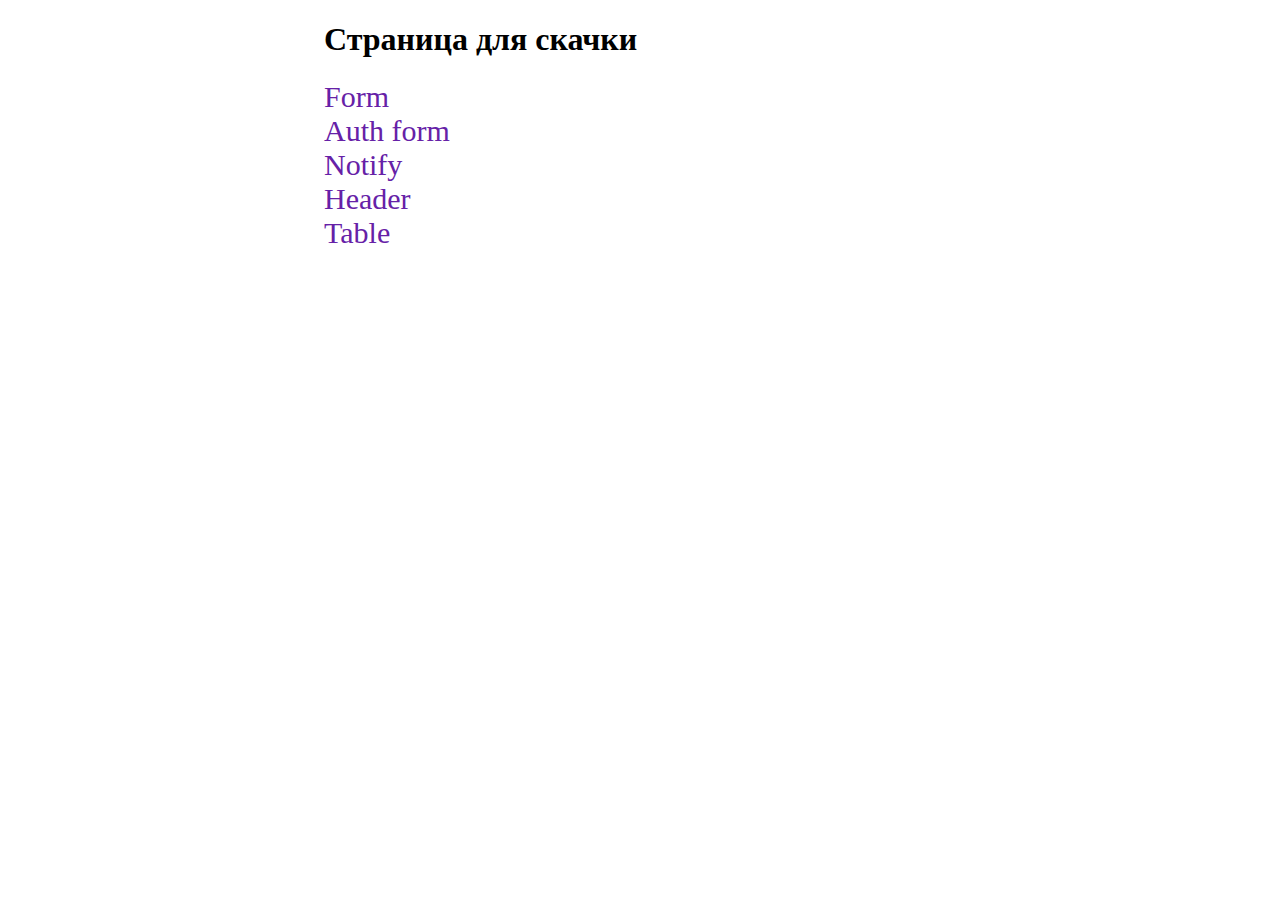
<file: index.html>
<!DOCTYPE html>
<html lang="en">
<head>
    <meta charset="UTF-8">
    <meta http-equiv="X-UA-Compatible" content="IE=edge">
    <meta name="viewport" content="width=device-width, initial-scale=1.0">
    <title>Document</title>
    <link rel="stylesheet" href="style.css">
</head>
<body>
    <div class="main">
        <h1>Страница для скачки</h1>
        <a href="./forms/form.tar.gz" download="" title="">Form</a><br>
        <a href="./forms/auth-form.zip" download="" title="">Auth form</a><br>
        <a href="./notifications/notify.zip" download="" title="">Notify</a><br>
        <a href="./headers/header.zip" download="">Header</a><br>
        <a href="./tables/table.zip" download="">Table</a><br>
    </div>
</body>
</html>
</file>
<file: style.css>
a{
    color: rgb(102, 33, 167);
    text-decoration: none;
    font-size: 30px;
    
}

a:hover{
    text-decoration: underline;
}


.main{ 
    margin: 0 auto;
    width: 50%;
}
</file>
